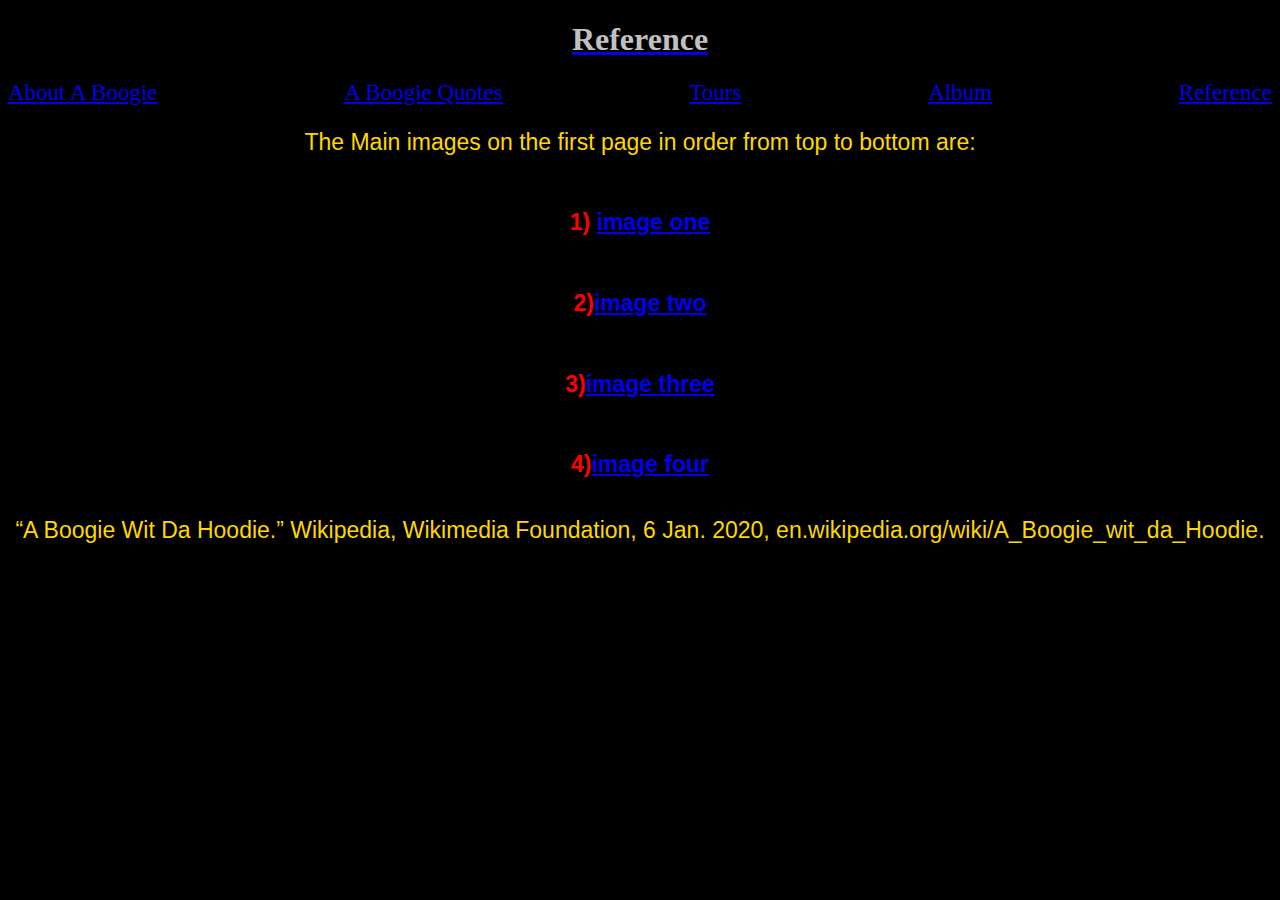
<file: reference.html>
<!doctype html>
<html lang="en">
<head>
  <meta charset="UTF-8">
  <link href="main.css" rel="stylesheet">
</head>
<title>Reference</title>
 
<a href="index.html"><h1>Reference</h1></a>
 <div id="nav">
    <a href="about him.html">About A Boogie</a>
    <a href="quotes.html">A Boogie Quotes</a>
    <a href="tours.html">Tours</a>
    <a href="albums.html">Album</a>
    <a href="reference.html">Reference</a>
 </div>
    	
<p>
    The Main images on the first page in order from top to bottom are:</p>
    	  
<h6> 1) <a href="https://i1.sndcdn.com/avatars-000547162455-vi66cx-t500x500.jpg">image one</h6></a>

<h5>2)<a href="https://i1.sndcdn.com/artworks-000460809252-lz6bqt-t500x500.jpg">image two</h5></a>

<h6>3)<a href="https://i1.sndcdn.com/artworks-000243794946-i90fin-t500x500.jpg">image three</h6></a> 

<h5>4)<a href="https://m.media-amazon.com/images/I/71YKLKrrUcL._SS500_.jpg">image four</h5></a>

<p>“A Boogie Wit Da Hoodie.” Wikipedia, Wikimedia Foundation, 6 Jan. 2020, en.wikipedia.org/wiki/A_Boogie_wit_da_Hoodie.</p>
</file>
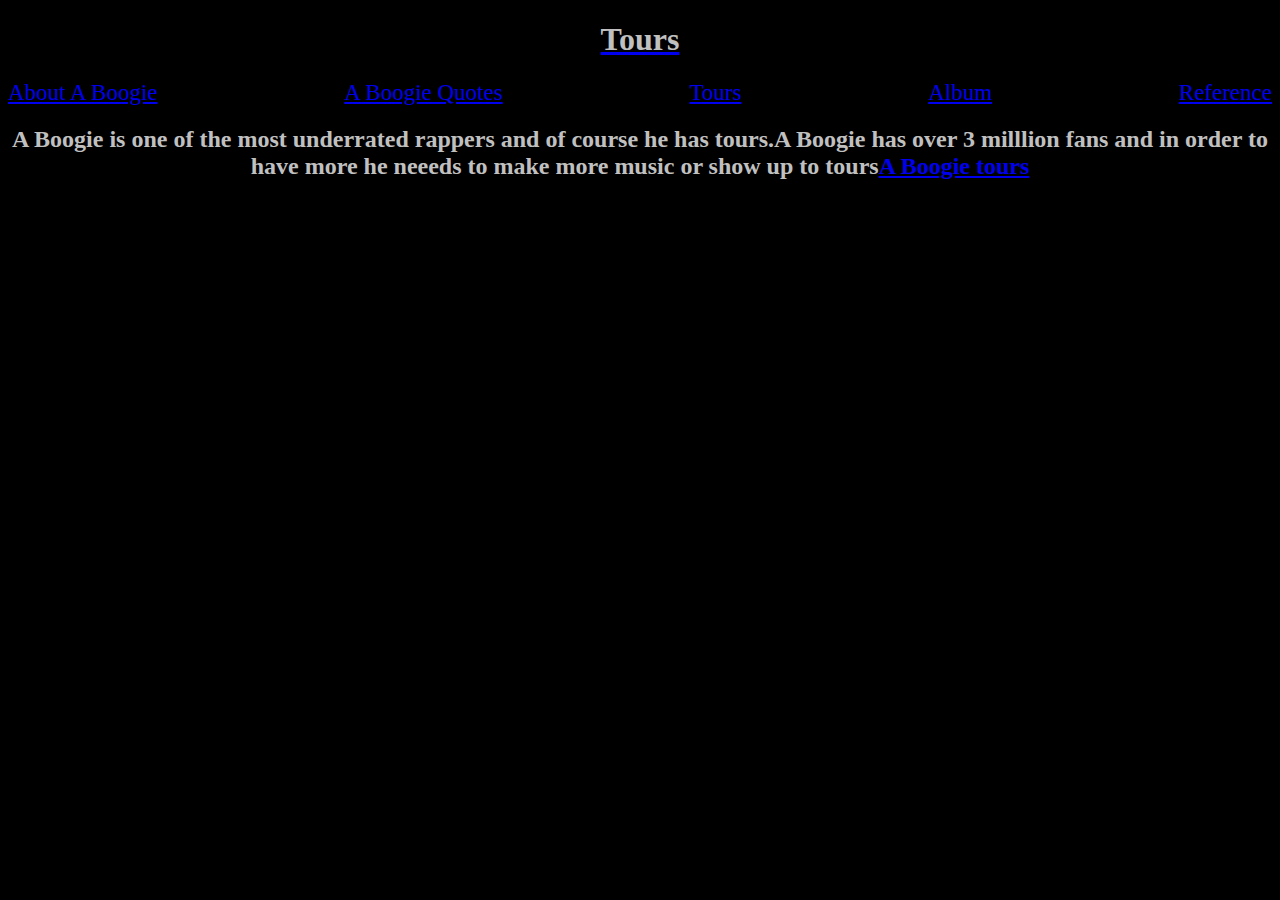
<file: tours.html>
<!doctype html>
<html lang="en">
<head>
  <meta charset="UTF-8">
  <link href="main.css" rel="stylesheet">
</head>
<title>A Boogie Tours</title>

<a href="index.html"><h1>Tours</h1></a>
 <div id="nav">
    <a href="about him.html">About A Boogie</a>
    <a href="quotes.html">A Boogie Quotes</a>
    <a href="tours.html">Tours</a>
    <a href="albums.html">Album</a>
    <a href="reference.html">Reference</a>
  
  </div>
  <h2>A Boogie is one of the most underrated rappers and of course he has tours.A Boogie has over 3 milllion fans and in order to have more he neeeds to make more music or show up to tours<a href="https://www.ticketmaster.com/a-boogie-wit-da-hoodie-tickets/artist/2282847" target="_blank">A Boogie tours</a></h2>
</file>
<file: main.css>
h1 { text-align: center;
    color: silver ;
    font-family:'Audiowide', cursive;

}

h2 {
    text-align:center;
    color:silver;
} 
div {
    background-color: black;
}

 h3 {
     font-family:'Audiowide', cursive;
     text-align: center;
 	   color:silver;
     font-size:21px;
 }
 body {
    background-color:black;
}
 p {
     font-family: 'Merriweather Sans', sans-serif;
     font-size:23px;
     color:gold;
     text-align:center;

 } 
  h4 {
  	background color: black;
  }
 #nav{
  display:flex;
  font-family: 'Audiowide', cursive;
  justify-content: space-between;
  font-size: 23px;

}
h5 {
  text-align:center;
  font-family: 'Merriweather Sans', sans-serif;
  color: red;
  font-size: 23px;
}
h6 {
  text-align:center;
  font-family: 'Merriweather Sans', sans-serif;
  color: red;
  font-size: 23px;
}
div {
  text-align:center;
}
</file>
